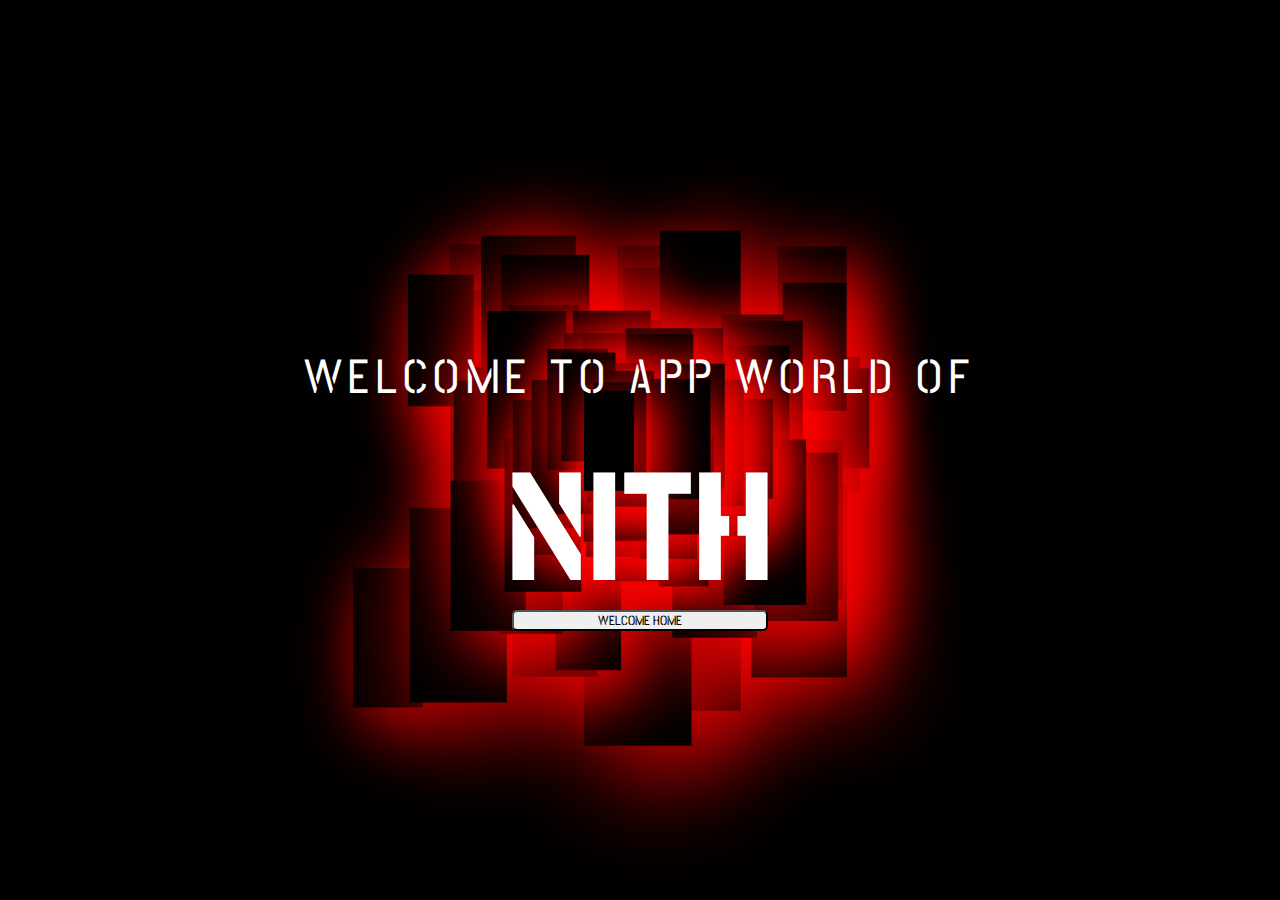
<file: index.html>
<!DOCTYPE html>
<html lang="en">
<head>
    <meta charset="UTF-8">
    <meta http-equiv="X-UA-Compatible" content="IE=edge">
    <meta name="viewport" content="width=device-width, initial-scale=1.0">
    <title>APP TEAM |NITH</title>
    <link rel="stylesheet" href="style.css">
    
</head>
    <div class="container">
        <h2><span>WELCOME TO APP WORLD OF</span><br>NITH</h2>
        <a href="home.html" target="_blank"><button class="btn" >WELCOME HOME</button></a>
        
    </div>
    
    <script src="./anime.min.js"></script>
    <!-- <script src="app.js"></script> -->
    <script>
        const container=document.querySelector('.container')
    for(var i=0;i<=100;i++){
    const blocks=document.createElement('div');
    blocks.classList.add('block');
    container.appendChild(blocks);
    
    }
    function animateBlocks(){
    anime({
        targets:'.block',
        translateX:function(){
            return anime.random(-700,700);
        },
        translateY:function(){
            return anime.random(-500,500);
        },
        scale:function(){
            return anime.random(1,4);
        },
        easing:'linear',
        duration:3000,
        delay:anime.stagger(10),
        complete:animateBlocks,
    })
}
animateBlocks()
 


    </script>
    
</body>
</html>
</file>
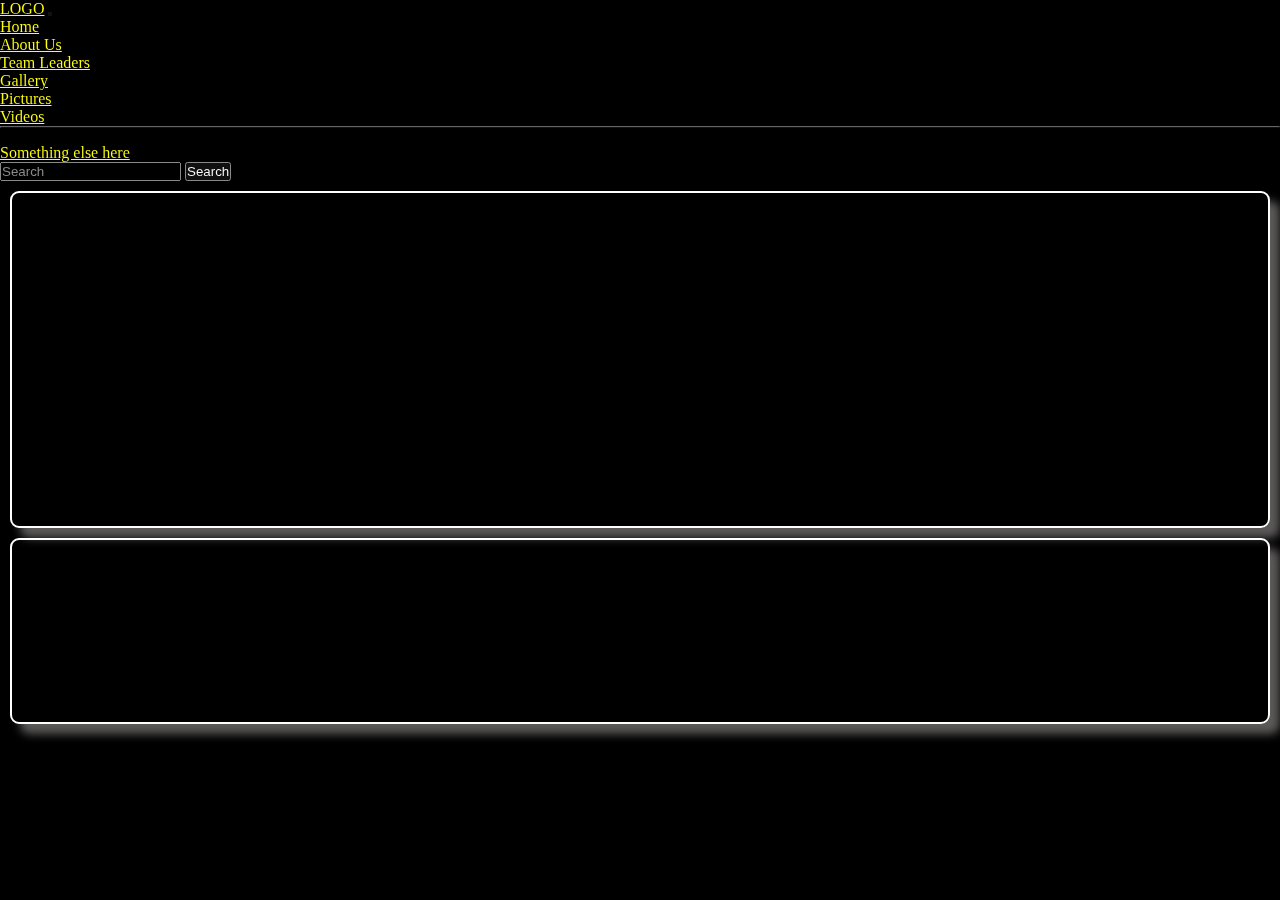
<file: home.html>
<!DOCTYPE html>
<html lang="en">
  <head>
    <meta charset="UTF-8" />
    <meta http-equiv="X-UA-Compatible" content="IE=edge" />
    <meta name="viewport" content="width=device-width, initial-scale=1.0" />
    <link
      href="https://cdn.jsdelivr.net/npm/bootstrap@5.0.2/dist/css/bootstrap.min.css"
      rel="stylesheet"
      integrity="sha384-EVSTQN3/azprG1Anm3QDgpJLIm9Nao0Yz1ztcQTwFspd3yD65VohhpuuCOmLASjC"
      crossorigin="anonymous"
    />
    <link rel="stylesheet" href="style1.css" />
    <title>APP TEAM |NITH</title>
    <script></script>
  </head>
  <body>
    <nav class="navbar navbar-expand-lg navbar-light bg-light">
      <div class="container-fluid">
        <a class="navbar-brand" href="#">LOGO</a>

        <button
          class="navbar-toggler"
          type="button"
          data-bs-toggle="collapse"
          data-bs-target="#navbarSupportedContent"
          aria-controls="navbarSupportedContent"
          aria-expanded="false"
          aria-label="Toggle navigation"
        >
          <span class="navbar-toggler-icon"></span>
        </button>
        <div class="collapse navbar-collapse" id="navbarSupportedContent">
          <ul class="navbar-nav me-auto mb-2 mb-lg-10">
            <li class="nav-item">
              <a class="nav-link active" aria-current="page" href="#">Home</a>
            </li>
            <li class="nav-item">
              <a class="nav-link" href="#">About Us</a>
            </li>
            <li class="nav-item">
              <a class="nav-link" href="#">Team Leaders</a>
            </li>
            <li class="nav-item dropdown">
              <a
                class="nav-link dropdown-toggle"
                href="#"
                id="navbarDropdown"
                role="button"
                data-bs-toggle="dropdown"
                aria-expanded="false"
              >
                Gallery
              </a>
              <ul class="dropdown-menu" aria-labelledby="navbarDropdown">
                <li><a class="dropdown-item" href="#">Pictures</a></li>
                <li><a class="dropdown-item" href="#">Videos</a></li>
                <li><hr class="dropdown-divider" /></li>
                <li>
                  <a class="dropdown-item" href="#">Something else here</a>
                </li>
              </ul>
            </li>
            <!-- <li class="nav-item">
            <a class="nav-link disabled" href="#" tabindex="-1" aria-disabled="true">Disabled</a>
          </li> -->
          </ul>
          <form class="d-flex">
            <input
              class="form-control me-2"
              type="search"
              placeholder="Search"
              aria-label="Search"
            />
            <button class="btn btn-outline-success" type="submit">
              Search
            </button>
          </form>
        </div>
      </div>
    </nav>

    <!-- body section  -->
    <section class="first">
      <div>
        Lorem ipsum dolor sit, amet consectetur adipisicing elit. Iure quos
        sapiente fugiat esse, quia et laboriosam expedita, minima error quam
        voluptate ipsum harum tempora inventore exercitationem provident
        perferendis numquam vitae necessitatibus aut? In aliquid nesciunt
        quisquam eum perspiciatis architecto adipisci dicta aspernatur enim
        ratione ad voluptatibus soluta, laboriosam praesentium beatae ducimus
        fugiat quia minima, nostrum, maxime amet? Ullam commodi recusandae
        impedit unde illo cum nisi ad minus quam modi, temporibus dolores saepe
        atque quas optio, accusantium quidem. Voluptas atque laudantium
        molestias est minima quae minus, repudiandae cumque ex, sed natus iure
        at consequatur delectus sunt. A autem nisi architecto dolor.
      </div>
    </section>
    <section class="second">
      <div>
        Lorem ipsum dolor sit, amet consectetur adipisicing elit. Laudantium
        ducimus accusamus maiores, suscipit doloribus, officiis vel impedit, in
        optio dolorem quis corrupti cupiditate natus aliquam aliquid? Quidem
        adipisci magni repudiandae iste odio officiis culpa. Distinctio beatae,
        molestiae cumque quisquam corporis voluptates modi vel facere molestias
        voluptas quas alias ex. Voluptas perspiciatis libero vero labore
        numquam, corporis illo ab esse, pariatur totam vel, porro sequi eaque
        quidem! Cum molestias tempore incidunt recusandae temporibus neque ad
        eligendi suscipit, repellendus sequi et, facere similique alias quod
        iure autem. Esse voluptate quaerat harum sint officia earum, aliquam,
        officiis necessitatibus perferendis quae quisquam eligendi blanditiis?
      </div>
      <div>
        Lorem ipsum dolor sit amet consectetur adipisicing elit. Fugiat quo
        similique eligendi quasi aperiam? Excepturi vel ipsum laboriosam odit
        qui nostrum magnam, aspernatur earum? Porro ea quasi totam officiis
        labore expedita praesentium autem cumque rerum eos ullam facere
        perspiciatis blanditiis quod, minus accusantium ab voluptatum iste odit
        voluptatibus eaque deserunt tempora nostrum animi! Aspernatur
        necessitatibus similique, at explicabo enim facilis doloremque cumque
        odio, recusandae praesentium quas nostrum eos architecto nihil adipisci
        reiciendis quasi ut officia! Incidunt consectetur sint beatae? Aperiam
        incidunt hic doloremque animi consequuntur veniam explicabo culpa!
        Deserunt laudantium saepe maxime nemo alias quasi recusandae amet
        accusamus. Iure, esse!
      </div>
    </section>

    <script
      src="https://cdn.jsdelivr.net/npm/@popperjs/core@2.9.2/dist/umd/popper.min.js"
      integrity="sha384-IQsoLXl5PILFhosVNubq5LC7Qb9DXgDA9i+tQ8Zj3iwWAwPtgFTxbJ8NT4GN1R8p"
      crossorigin="anonymous"
    ></script>
    <script
      src="https://cdn.jsdelivr.net/npm/bootstrap@5.0.2/dist/js/bootstrap.min.js"
      integrity="sha384-cVKIPhGWiC2Al4u+LWgxfKTRIcfu0JTxR+EQDz/bgldoEyl4H0zUF0QKbrJ0EcQF"
      crossorigin="anonymous"
    ></script>
  </body>
</html>
</file>
<file: style.css>
@import url('https://fonts.googleapis.com/css2?family=Stick+No+Bills:wght@600&display=swap');
*{
    margin: 0;
    padding:0;
    box-sizing: border-box;
    font-family: 'Stick No Bills', sans-serif;
}
body{
    position: relative;
    overflow:hidden;
    display: flex;
    justify-content: center;
    align-items: center;
    min-height: 100vh;
    background-color: black;
    color: white;
}
.container{
    position: absolute;
    width: 100%;
    height: 100%;
    display: flex;
    justify-content: center;
    align-items: center;
    flex-direction:column;
}
.container .btn{
    margin-top:0%;
    z-index: 1000;
    width: 20%;
    border-radius:5px;
    border: 1px transparent black;
}
.container .btn:hover{
    background-color:rgb(108, 6, 6);
    color: white;
}
a{
    margin-top:3%;
    z-index: 1000;
    width: 20%;
    display: contents;
    border-radius:5px;
    border: 1px transparent black;
    box-shadow: 20px 20px black;
}
a:hover{
    color:white;
    background-color: red;
    box-shadow: 20px 20px rgb(255, 255, 255);
    
}
h2{
    color: white;
    text-align: center;
    font-size: 12vw;
    line-height: 1em;
    z-index: 1000;
    font-weight:900;
}
h2 span{
    font-size: 3rem;
    letter-spacing: 0.4rem;
    font-weight: 400;
    text-transform: uppercase;
}
.block{
    position: absolute;
    width: 50px;
    height:100px ;
    background:black;
    box-shadow: 10px 10px 50px red;

}
</file>
<file: style1.css>
*{
    margin: 0;
    padding: 0;
    box-sizing: border-box;
}
body{
    background-color:black;
}
nav{
    filter: invert(100%);
}
.first{
    margin: 10px;
    display: flex;
    font-size: 2rem;
    border: 2px solid white;
    border-radius: 9px;
    box-shadow: 10px 10px 10px rgb(93, 90, 90);
}
.second{
    margin: 10px;
    display: flex;
    font-size: 1rem;
    border: 2px solid white;
    border-radius: 9px;
    box-shadow: 10px 10px 10px rgb(93, 90, 90);
}
.second div{
    margin:10px;
    padding:auto;
}
</file>
